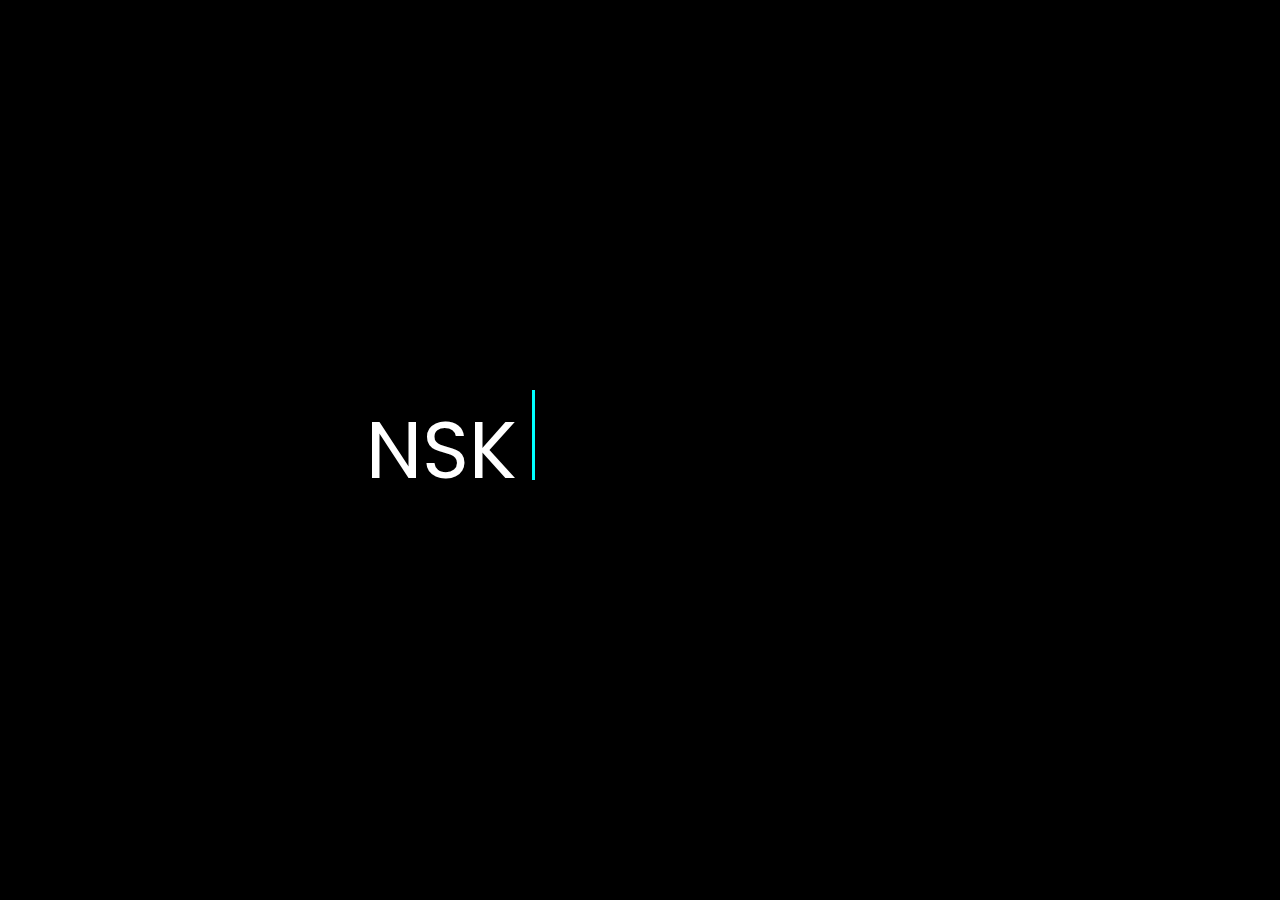
<file: tesetwebsite1.html>
<!DOCTYPE html>
<html lang="en">
<head>
  <meta charset="utf-8">
  <meta http-equiv="X-UA-Compatible" content="IE-edge">
  <meta name="viewport" content="width=device-with , initial-scale=1.0">
  <link rel="stylesheet" href="test.css">
  <title> TAHA DE OUF </title>

</head>
<body>
  <div class="wrapper">
  <div class="txt">NSK </div>
  <ul class="run-text">
              <li><span>VeNNNiL</span></li>
              <li><span>Sweezy4k</span></li>
              <li><span>Reflex</span></li>
              <li><span>bishop</span></li>
    </ul>
    </div>

    </body>
    </html>
</file>
<file: test.css>
@import url('https://fonts.googleapis.com/css2?family=Poppins::wght@200;300;400;500;600;700&display=swap');
*{
margin: 0;
padding: 0;
box-sizing: border-box;
font-family: 'Poppins' , sans-serif;

}
body {
display: flex;
align-items: center;
justify-content: center;
min-height: 100vh;
background-color: #000;
}

.wrapper{
display: flex;
}
.wrapper .txt{
color: #fff;
font-size: 80px;
font-weight: 400;
}
.wrapper .run-text{
margin-left: 15px;
height: 90px;
line-height: 90px;
overflow: hidden;
}
.run-text li{
list-style: none;
color: cyan;
font-size: 80px;
font-weight: 400;
position: relative;
top: 0;
animation: slide 12s steps(4) infinite;


}@keyframes slide {
100%{
    top: -360px;
}
}
.run-text li span {
    position: relative;
    margin: 5px 0;
    line-height: 90px;
}
.run-text li span::after{
content:"";
position: absolute;
left: 0;
height: 100%;
width: 100%;
background: black;
border-left: 3px solid cyan;
animation: typing 3s steps(12) infinite;
}
@keyframes typing{
    40%, 60%{
        left: calc(100% + 30px);

    }
    100%{
        left: 0;
    }
}
</file>
